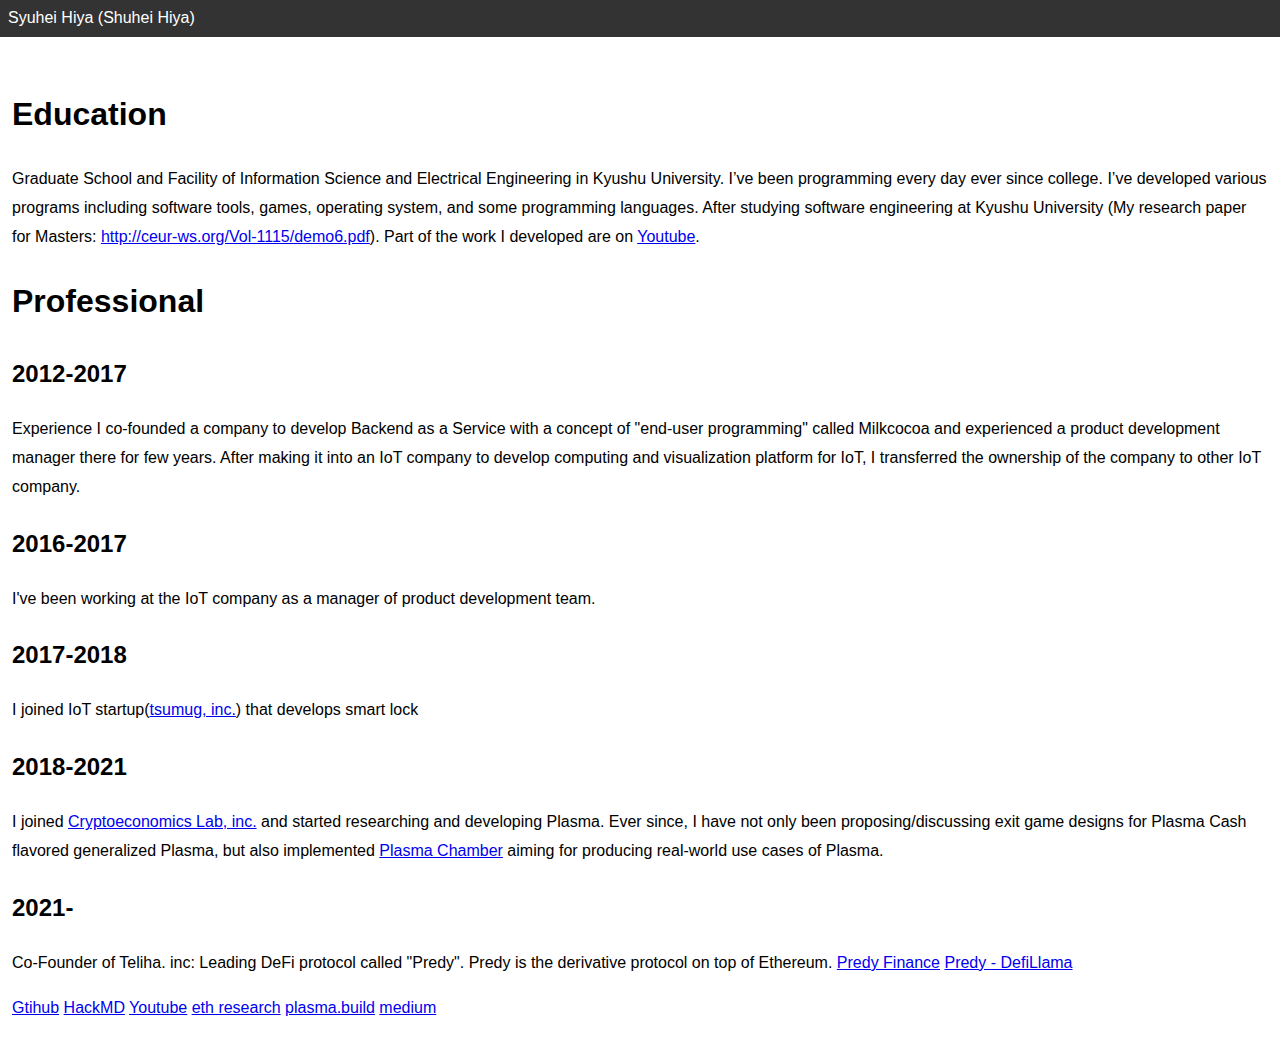
<file: index.html>
<!DOCTYPE html>
<html lang="en">

<head>
  <meta charset="UTF-8" />
  <meta name="viewport" content="initial-scale=1.0, width=device-width, minimum-scale=1.0" />
  <meta property="og:url" content="https://www.syuhei.me/" />
  <meta property="og:title" content="Shuhei Hiya" />
  <meta property="og:description" content="Shuhei Hiya's Web Site" />
  <meta property="og:image" content="http://syuhei176.github.io/images/ogp.jpg" />
  <title>Shuhei Hiya</title>
  <link rel="stylesheet" href="./css/style.css" type="text/css" />
  <link type="text/css" rel="stylesheet" href="http://fonts.googleapis.com/css?family=Montserrat:400,700" />
  <link rel="shortcut icon" href="/favicon.ico" />
</head>

<body>
  <div>
    <div class="header">
      <!-- header -->
      Syuhei Hiya (Shuhei Hiya)
    </div>
    <div class="content">
      <h1>Education</h1>
      <p>
        Graduate School and Facility of Information Science and Electrical
        Engineering in Kyushu University. I’ve been programming every day ever
        since college. I’ve developed various programs including software
        tools, games, operating system, and some programming languages. After
        studying software engineering at Kyushu University (My research paper
        for Masters:
        <a href="http://ceur-ws.org/Vol-1115/demo6.pdf">http://ceur-ws.org/Vol-1115/demo6.pdf</a>). Part of the work I
        developed are on <a href="https://www.youtube.com/user/syuhei176/videos">Youtube</a>.
      </p>
      <h1>Professional</h1>
      <h2>2012-2017</h2>
      <p>
        Experience I co-founded a company to develop Backend as a Service with
        a concept of "end-user programming" called Milkcocoa and experienced a
        product development manager there for few years. After making it into
        an IoT company to develop computing and visualization platform for
        IoT, I transferred the ownership of the company to other IoT company.
      </p>
      <h2>2016-2017</h2>
      I've been working at the IoT company as a manager of product development
      team.
      <h2>2017-2018</h2>
      <p>
        I joined IoT startup(<a href="https://tsumug.com/en/">tsumug, inc.</a>) that develops smart lock
      </p>
      <h2>2018-2021</h2>
      <p>
        I joined <a href="https://www.cryptoeconomicslab.com">Cryptoeconomics Lab, inc.</a> and started researching and
        developing Plasma. Ever since, I have not only been
        proposing/discussing exit game designs for Plasma Cash flavored
        generalized Plasma, but also implemented
        <a href="https://github.com/cryptoeconomicslab/plasma-chamber">Plasma Chamber</a>
        aiming for producing real-world use cases of Plasma.
      </p>
      <h2>2021-</h2>
      <p>
        Co-Founder of Teliha. inc: Leading DeFi protocol called "Predy". Predy is the derivative protocol on
        top of Ethereum.
        <a href="https://www.predy.finance">Predy Finance</a>
        <a href="https://defillama.com/protocol/predy-finance">Predy - DefiLlama</a>
      </p>

      <a href="https://github.com/syuhei176">Gtihub</a>
      <a href="https://hackmd.io/@syuhei">HackMD</a>
      <a href="https://www.youtube.com/user/syuhei176/videos">Youtube</a>
      <a href="https://ethresear.ch/u/syuhei176/activity">eth research</a>
      <a href="https://plasma.build/u/syuhei176/activity">plasma.build</a>
      <a href="https://medium.com/@syuhei_hiya">medium</a>
    </div>
    <div class="footer">
      <div class="sns"></div>
    </div>
  </div>
</body>

</html>
</file>
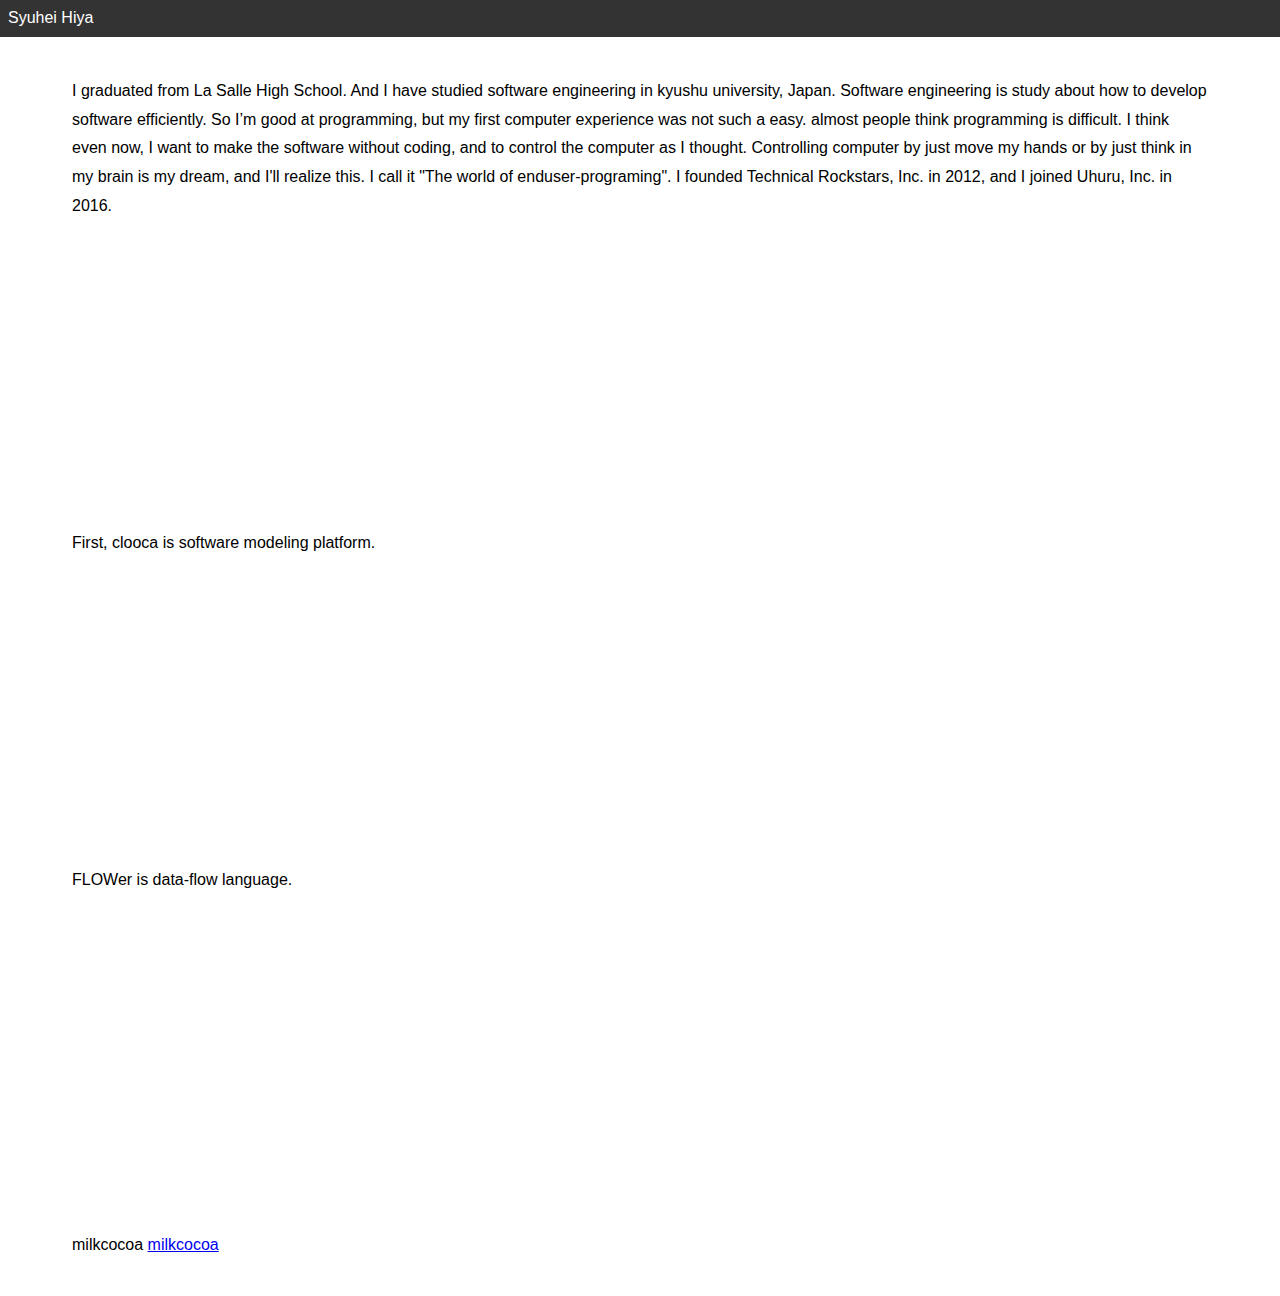
<file: en/index.html>
<!DOCTYPE html>
<html lang="en">
<head>
	<meta charset="UTF-8" />
	<meta name="viewport" content="initial-scale=1.0, width=device-width, minimum-scale=1.0">
	<meta property="og:url" content="https://www.syuhei.me/">
	<meta property="og:title" content="Shuhei Hiya">
	<meta property="og:description" content="Shuhei Hiya's Web Site">
	<title>Shuhei Hiya</title>
	<link rel="stylesheet" href="../css/style.css" type="text/css" />
	<link type="text/css" rel="stylesheet" href="http://fonts.googleapis.com/css?family=Montserrat:400,700">
	<link rel="shortcut icon" href="/favicon.ico" />
</head>
<body>
	<div>
		<div class="header">
			<!-- header -->
			Syuhei Hiya
		</div>
		<div class="content">
			<div class="row">
				<div class="col-wrapper">
					I graduated from La Salle High School. And I have studied software engineering in kyushu university, Japan. Software engineering is study about how to develop software efficiently. So I’m good at programming, but my first computer experience was not such a easy. almost people think programming is difficult. I think even now, I want to make the software without coding, and to control the computer as I thought. Controlling computer by just move my hands or by just think in my brain is my dream, and I'll realize this. I call it "The world of enduser-programing". I founded Technical Rockstars, Inc. in 2012, and I joined Uhuru, Inc. in 2016.
				</div>
			</div>
			<div class="row">
				<div class="col-wrapper">
					First, clooca is software modeling platform.
					<iframe width="560" height="315" src="https://www.youtube.com/embed/VS5VNB0YA_o" frameborder="0" allowfullscreen></iframe>
				</div>
			</div>
			<div class="row">
				<div class="col-wrapper">
					FLOWer is data-flow language. 
					<iframe width="560" height="315" src="https://www.youtube.com/embed/LZ3Xol59UQQ" frameborder="0" allowfullscreen></iframe>
					<iframe width="560" height="315" src="https://www.youtube.com/embed/8fxzWLhnPrM" frameborder="0" allowfullscreen></iframe>
				</div>
			</div>
			<div class="row">
				<div class="col-wrapper">
					milkcocoa
					<a href="https://mlkcca.com/en/" target="_blank">milkcocoa</a>
				</div>
			</div>
			<div class="row">
			</div>
		</div>
		<div class="footer">
			<div class="sns">
			</div>
		</div>
	</div>
</body>
</html>
</file>
<file: css/style.css>
body {
    font-family: 游ゴシック, YuGothic, 'ヒラギノ角ゴ ProN W3', 'Hiragino Kaku Gothic ProN', メイリオ, Meiryo, Arial, sans-serif;
    line-height: 1.8;
    margin: 0;
}


.header {
	color: #fff;
	background-color: #333;
	padding: 4px 8px;
}

.content {
	margin-top: 24px;
	padding: 4px 12px;
	margin-bottom: 12px;
}

.description-by {
}

.row {
	margin-top: 12px;
}
.row:after {
	content: ""; 
	display: block; 
	clear: both;
}

.col {
	float:left;
	width: 25%;
}
@media screen and (max-width: 800px) and (min-width: 600px) {
	.col {
		float:left;
		width: 48%;
	}
}
@media screen and (max-width: 600px) {
	.col {
		float:left;
		width: 100%;
	}
}

.col1_4 {
	float:left;
	width: 25%;
}

.col3_4 {
	float:left;
	width: 75%;
}

.col-wrapper {
	margin: 0 60px;
}

.article {
	margin: 12px;
}

.content-panel {
	width: 204px;
	height: 222px;
	margin: 8px 16px;
	background-color: #eee;
}

.content-title {
	color: #aaa;
	padding: 2px 10px;
	border: 1px solid #777;
}
.content-body {
	padding: 0px;
}
.content-img {
	width: 200px;
	border: 2px solid #777;
}

.footer {
	padding: 4px 8px;
}

.timeline {
	margin-top: 100px;
	margin-left: 20%;
}

.sns {
	width: 200px;
	margin: 0 auto;
}
</file>
